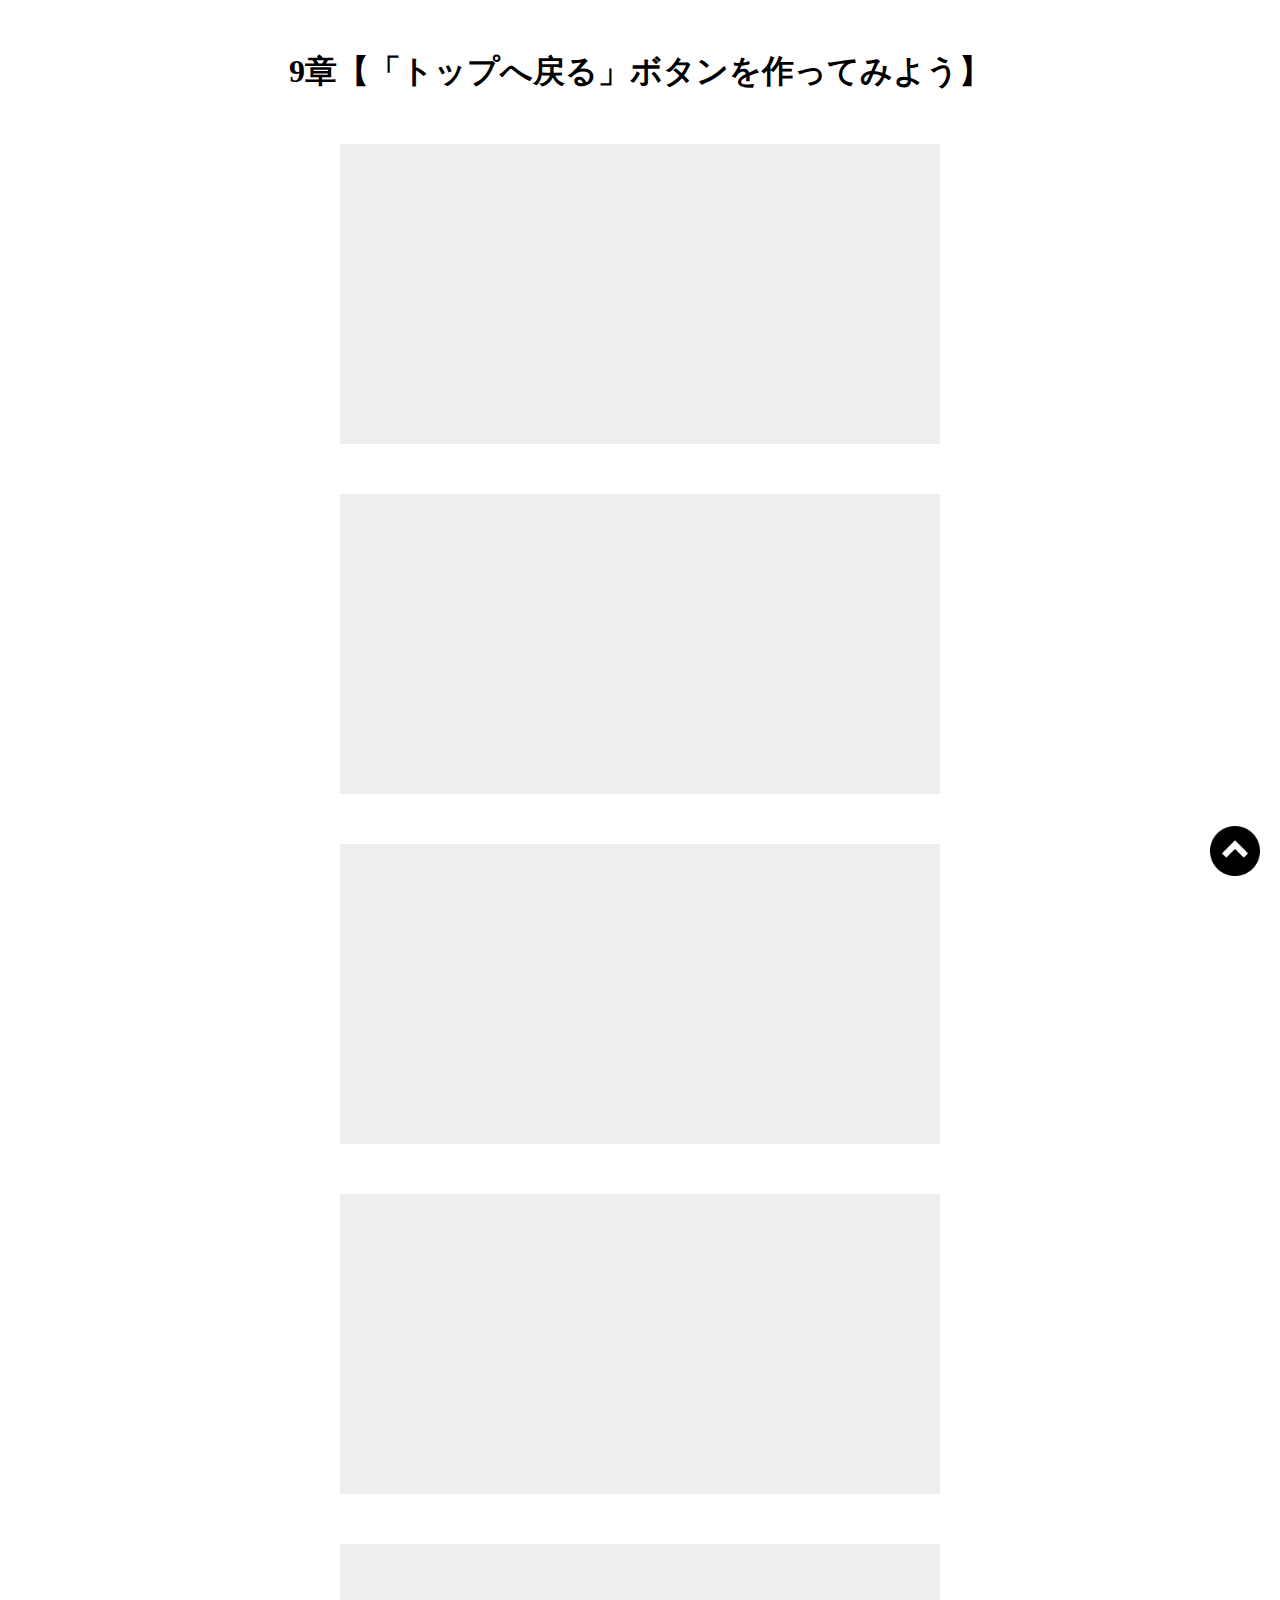
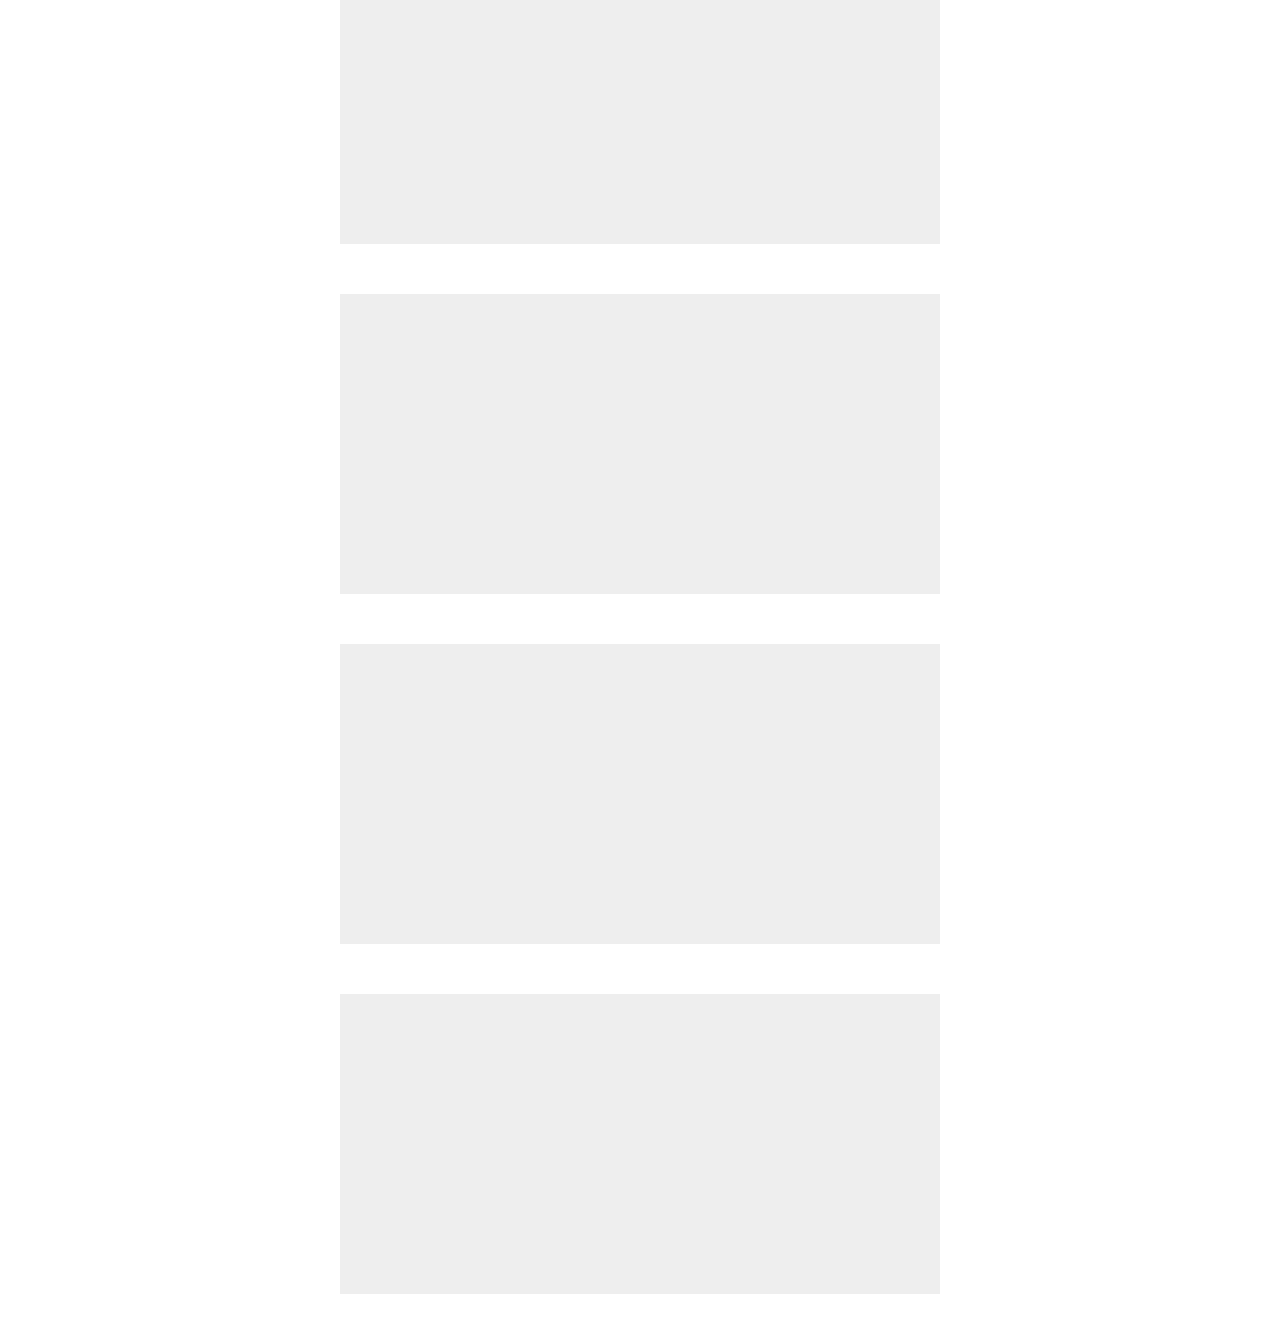
<file: Pagetop-Lesson/index.html>
<!DOCTYPE html>
  <html lang="ja">
  <head>
    <meta charset="UTF-8" />
    <meta name="viewport" content="width=device-width,initial-scale=1.0">
    <title>9章【「トップへ戻る」ボタンを作ってみよう】</title>
    <link rel="stylesheet" href="css/style.css" />
  </head>
  <body>
    <h1>9章【「トップへ戻る」ボタンを作ってみよう】</h1>

    <div class="box"></div>
    <div class="box"></div>
    <div class="box"></div>
    <div class="box"></div>
    <div class="box"></div>
    <div class="box"></div>
    <div class="box"></div>
    <div class="box"></div>

    <span id="back">
      <a href="#">
        <img src="img/arrow.png" alt="">
      </a>
    </span>

    <script src="js/jquery.min.js"></script>
    <script src="js/script.js"></script>
  </body>
</html>
</file>
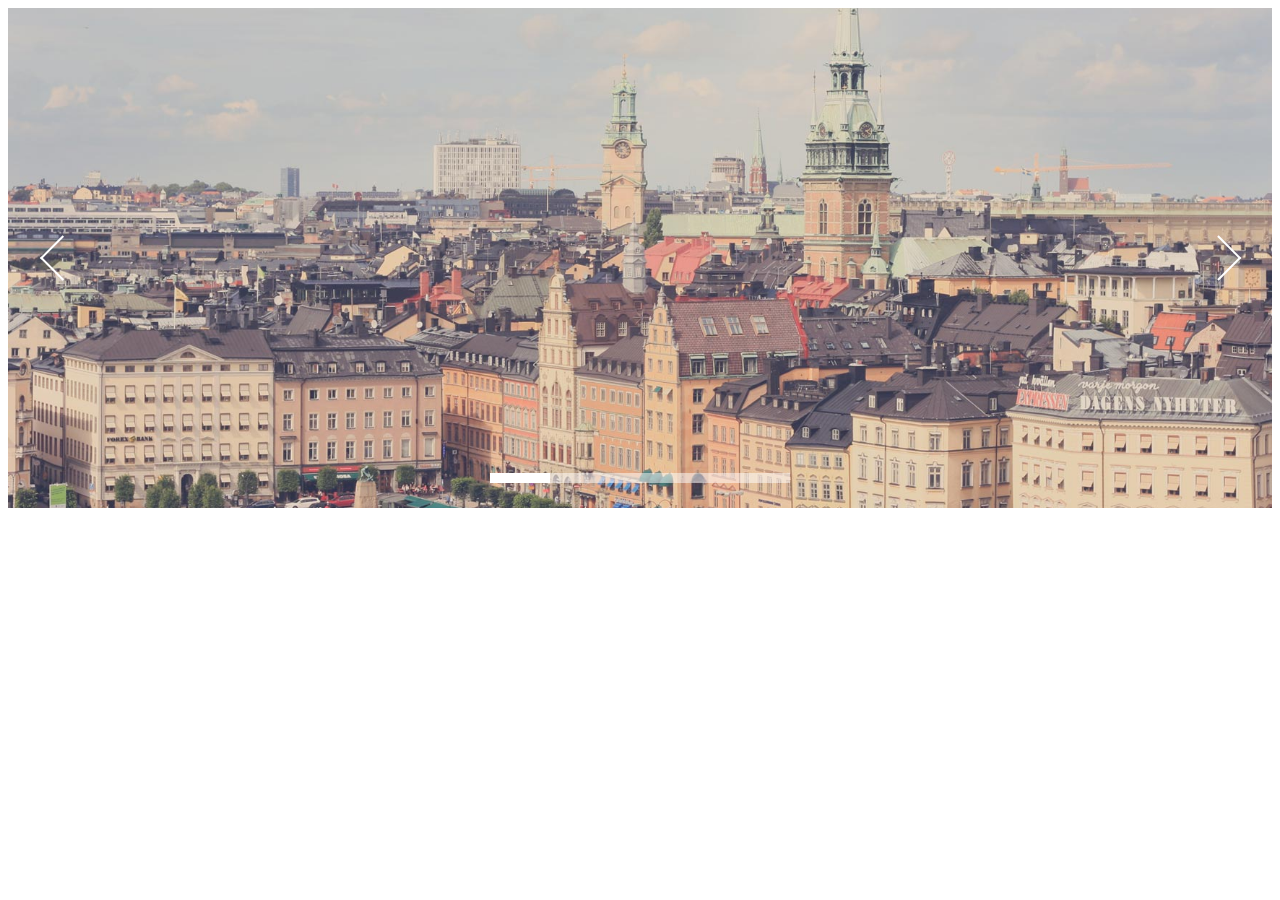
<file: SlideShow-Lesson/index.html>
<!DOCTYPE html>
<html lang="ja">
  <head>
    <meta charset="UTF-8" />
    <link rel="stylesheet" href="css/skippr.css" />
    <link rel="stylesheet" href="css/style.css" />
    <title>skippr導入</title>
  </head>
  <body>
    <div class="container">
      <div class="theTarget">
        <div style="background-image: url(img/test1.jpg)"></div>
        <div style="background-image: url(img/test2.jpg)"></div>
        <div style="background-image: url(img/test3.jpg)"></div>
        <div style="background-image: url(img/test4.jpg)"></div>
        <div style="background-image: url(img/test5.jpg)"></div>
      </div>
    </div>
    <script src="js/jquery.min.js"></script>
    <script src="js/skippr.min.js"></script>
    <script src="js/script.js"></script>
  </body>
</html>
</file>
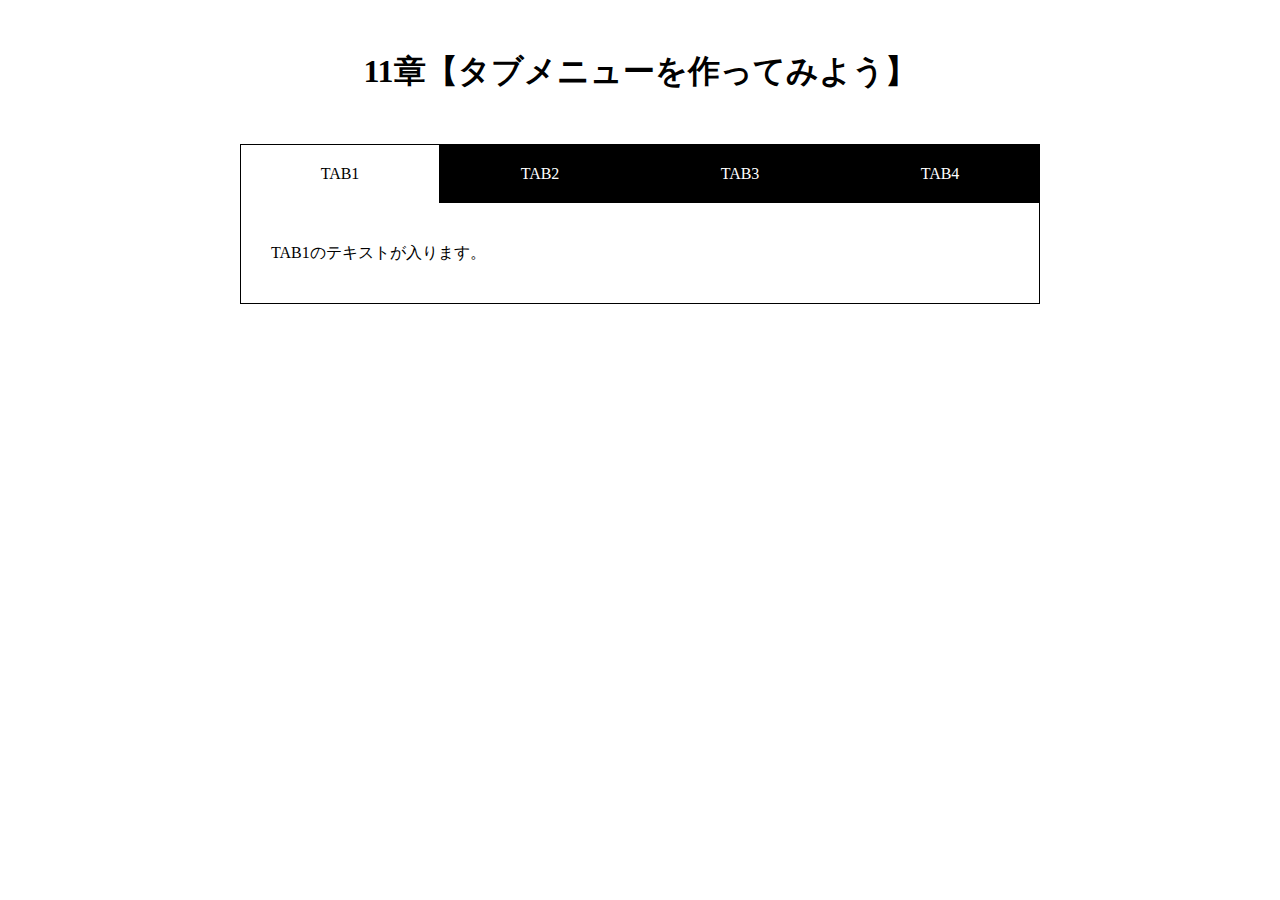
<file: Tabbar-Lesson/index.html>
<!DOCTYPE html>
<html lang="ja">
  <head>
    <meta charset="UTF-8" />
    <meta name="viewport" content="width=device-width,initial-scale=1.0">
    <title>11章【タブメニューを作ってみよう】</title>
    <link rel="stylesheet" href="css/style.css" />
  </head>
  <body>
    <h1>11章【タブメニューを作ってみよう】</h1>

    <div class="wrap">
      <ul id="tab-menu">
        <li><a href="#tab1" class="active">TAB1</a></li>
        <li><a href="#tab2" class="">TAB2</a></li>
        <li><a href="#tab3" class="">TAB3</a></li>
        <li><a href="#tab4" class="">TAB4</a></li>
      </ul>

      <div id="tab-contents">
        <div id="tab1" class="tab">
          <p>TAB1のテキストが入ります。</p>
        </div>

        <div id="tab2" class="tab">
          <p>TAB2のテキストが入ります。TAB2のテキストが入ります。</p>
        </div>

        <div id="tab3" class="tab">
          <p>TAB3のテキストが入ります。TAB3のテキストが入ります。TAB3のテキストが入ります。</p>
        </div>

        <div id="tab4" class="tab">
          <p>TAB4のテキストが入ります。TAB4のテキストが入ります。TAB4のテキストが入ります。TAB4のテキストが入ります。</p>
        </div>
      </div>
    </div>
    <script src="js/jquery.min.js"></script>
    <script src="js/script.js"></script>
  </body>
</html>
</file>
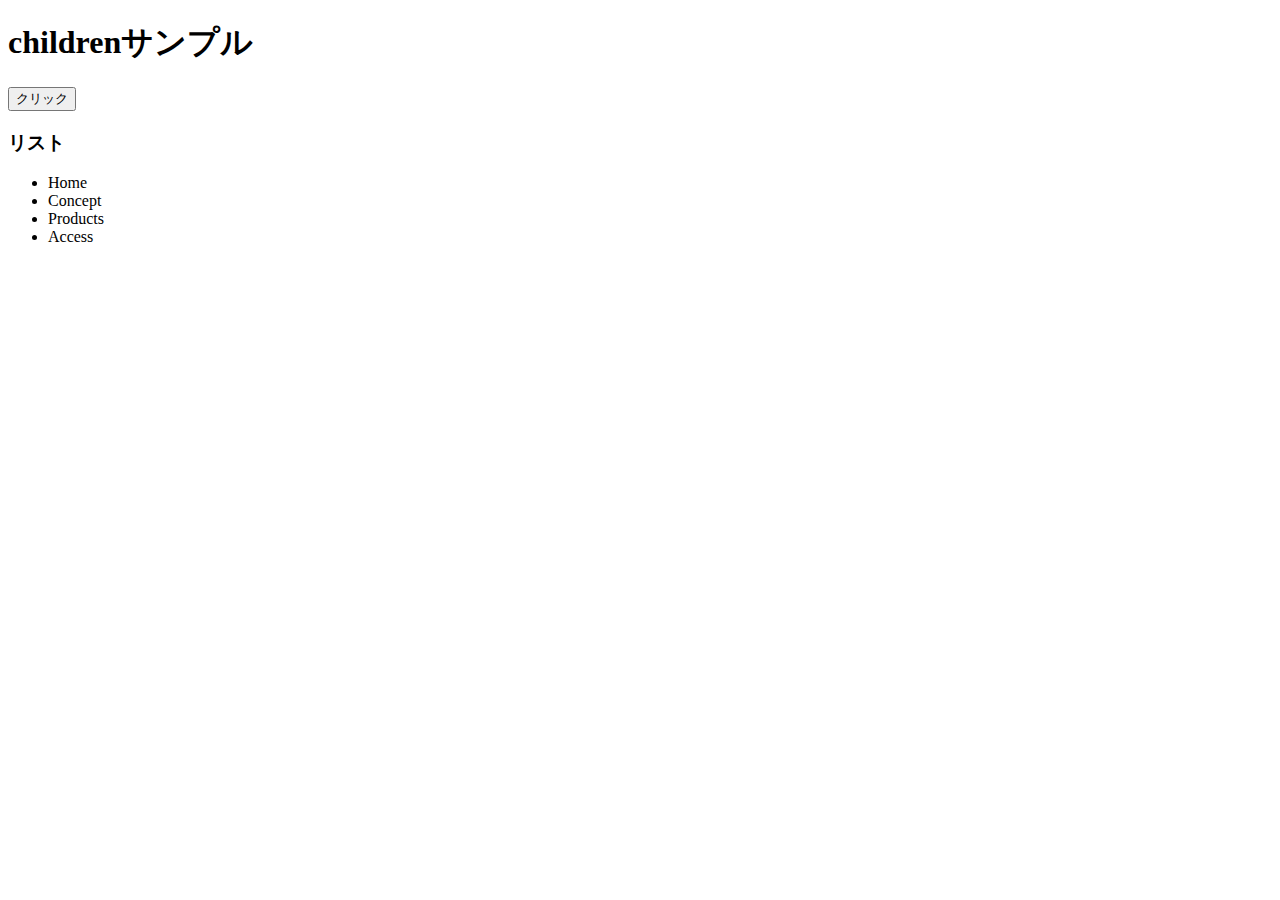
<file: 7/jQuery-Lesson/index.html>
<!DOCTYPE html>
<html lang="ja">
  <head>
    <meta charset="UTF-8" />
    <link rel="stylesheet" href="app.css" />
  </head>
  <body>
    <!-- <div class="box">
      <div class="box1 bg1"></div>
      <div class="box1 bg2"></div>
      <div class="box1 bg3"></div>
      <div class="box1 bg4"></div>
    </div> -->
    <h1>childrenサンプル</h1>
    <button>クリック</button>
    <h3>リスト</h3>
    <ul>
      <li>Home</li>
      <li>Concept</li>
      <li>Products</li>
      <li>Access</li>
    </ul>
    <script src="jquery.min.js"></script>
    <script src="app.js"></script>
  </body>
</html>
</file>
<file: Pagetop-Lesson/css/style.css>
@charset "UTF-8";

* {
  margin: 0;
  padding: 0;
  box-sizing: border-box;
}
h1 {
  text-align: center;
  margin: 50px 0;
}
.box {
  height: 300px;
  width: 600px;
  margin: 0 auto 50px;
  background-color: #eee;
}
#back {
  position: fixed;
  right: 20px;
  bottom: 20px;
}
#back img {
  width: 50px;
}
</file>
<file: SlideShow-Lesson/css/skippr.css>
.skippr{width:100%;height:100%;position:relative;overflow:hidden}.skippr>div{position:absolute;width:100%;height:100%;background-size:cover;background-position:50% 62.5%}.skippr>img{position:absolute;top:50%;left:50%;-webkit-transform:translate(-50%, -50%);-moz-transform:translate(-50%, -50%);-ms-transform:translate(-50%, -50%);transform:translate(-50%, -50%);width:100%;min-height:100%}.skippr-nav-container{position:absolute;left:50%;-webkit-transform:translate(-50%, 0);transform:translate(-50%, 0);-moz-transform:translate(-50%, 0);-ms-transform:translate(-50%, 0);bottom:25px;overflow:auto;z-index:999}.skippr-nav-element{cursor:pointer;float:left;background-color:rgba(255,255,255,0.5);-webkit-transition:all .25s linear;transition:all .25s linear}.skippr-nav-element-bubble{width:12px;height:12px;border-radius:50%;margin:0 4px}.skippr-nav-element-block{width:60px;height:10px}.skippr-nav-element:hover,.skippr-nav-element-active{background-color:#fff}.skippr-arrow{position:absolute;z-index:999;top:50%;-webkit-transform:translate(0%, -50%);-moz-transform:translate(0%, -50%);-ms-transform:translate(0%, -50%);transform:translate(0%, -50%);width:30px;height:30px;transform-origin:center center;-webkit-transform-origin:top left;cursor:pointer}.skippr-previous{left:2.5%;-webkit-transform:rotate(-45deg);transform:rotate(-45deg);border-top:2px solid white;border-left:2px solid white}.skippr-next{right:3.5%;-webkit-transform:rotate(-45deg);transform:rotate(-45deg);border-bottom:2px solid white;border-right:2px solid white}
/*# sourceMappingURL=skippr.css.map */
</file>
<file: SlideShow-Lesson/css/style.css>
.container {
  height: 500px;
</file>
<file: Tabbar-Lesson/css/style.css>
@charset "UTF-8";

* {
  margin: 0;
  padding: 0;
  box-sizing: border-box;
}

h1 {
  text-align: center;
  margin: 50px 0;
}

.wrap {
  width: 90%;
  max-width: 800px;
  margin: 0 auto;
}

#tab-menu {
  display: flex;
}

#tab-menu li {
  list-style-type: none;
  width: 25%;
}

#tab-menu li a {
  color: #fff;
  text-decoration: none;
  display: block;
  padding: 20px;
  text-align: center;
  background: #000;
  border: 1px solid #000;
  border-bottom: none;
}

#tab-menu .active {
  background: #fff;
  color: #000;
}

#tab-contents {
  display: flex;
  flex-wrap: wrap;
}

#tab-contents .tab {
  width: 100%;
  padding: 30px;
  background: #fff;
  border: 1px solid #000;
  border-top: none;
}

#tab-contents p {
  color: #000;
  line-height: 2.5;
}
</file>
<file: 7/jQuery-Lesson/app.css>
/* .box1 {
  background-color: #FFFFFF;
  height: 200px;
  width: 200px;
  float: left;
}

.bg1 {
  background-color: #FFAAAA;
}

.bg2 {
  background-color: #FFBBBB;
}

.bg3 {
  background-color: #FFCCCC;
}

.bg4 {
  background-color: #FFDDDD;
} */
</file>
